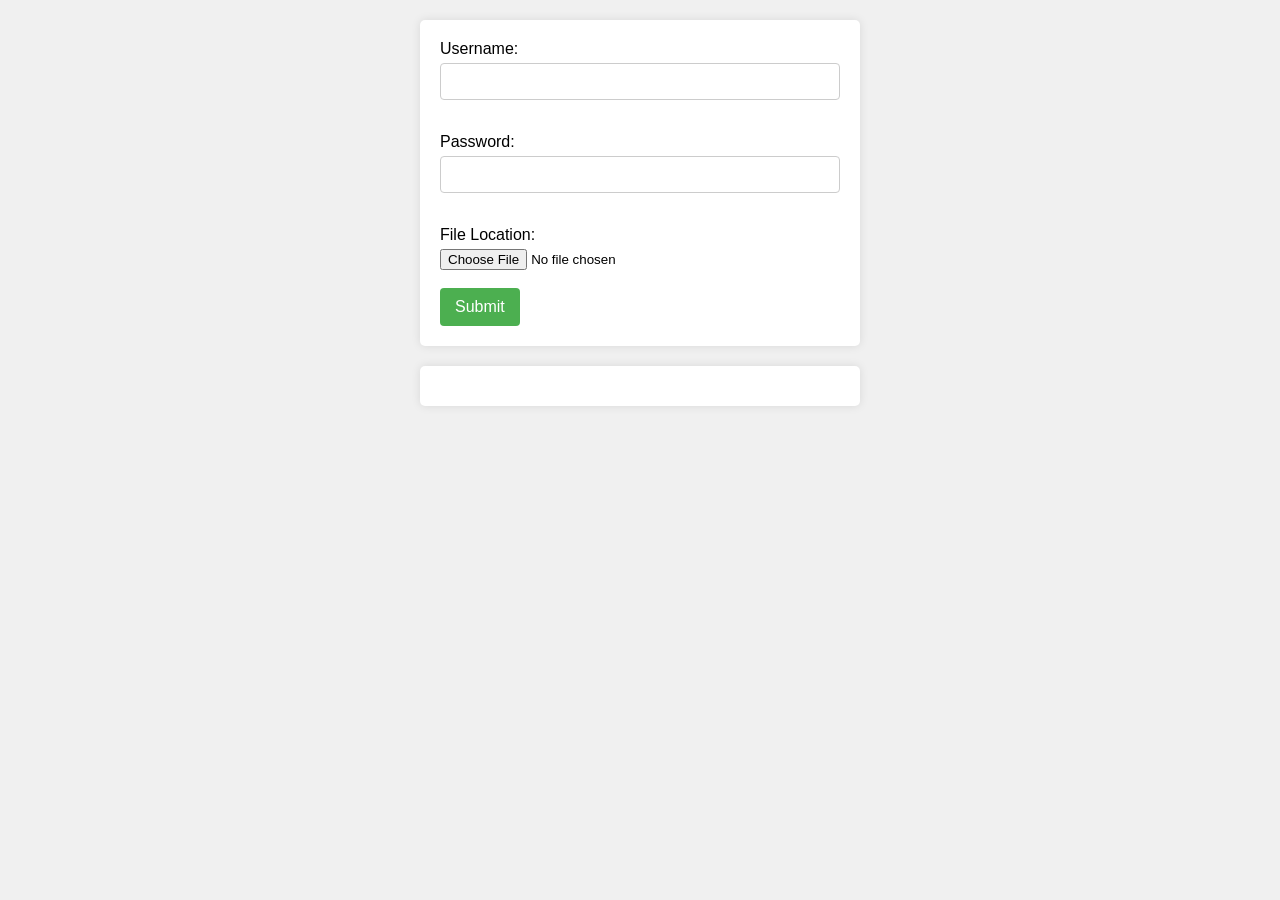
<file: WebView/WebView/Resources/Page/index.html>
<!DOCTYPE html>
<html lang="en">
<head>
    <meta charset="UTF-8">
    <meta name="viewport" content="width=device-width, initial-scale=1.0">
    <title>Form Submission</title>
    <link rel="stylesheet" href="styles.css">
</head>
<body>
    <form id="loginForm">
        <label for="username">Username:</label>
        <input type="text" id="username" name="username" required><br><br>

        <label for="password">Password:</label>
        <input type="password" id="password" name="password" required><br><br>

        <label for="file">File Location:</label>
        <input type="file" id="file" name="file" required><br><br>

        <button type="submit">Submit</button>
    </form>

    <div id="message"></div>

    <script src="script.js"></script>
</body>
</html>
</file>
<file: WebView/WebView/Resources/Page/styles.css>
﻿body {
    font-family: Arial, sans-serif;
    margin: 0;
    padding: 20px;
    background-color: #f0f0f0;
}

form {
    background-color: #fff;
    padding: 20px;
    border-radius: 5px;
    box-shadow: 0 0 10px rgba(0, 0, 0, 0.1);
    max-width: 400px;
    margin: auto;
}

label {
    display: block;
    margin-bottom: 5px;
}

input[type="text"],
input[type="password"] {
    width: calc(100% - 22px);
    padding: 10px;
    margin-bottom: 15px;
    border: 1px solid #ccc;
    border-radius: 4px;
}

button {
    background-color: #4CAF50;
    color: white;
    padding: 10px 15px;
    border: none;
    border-radius: 4px;
    cursor: pointer;
    font-size: 16px;
}

    button:hover {
        background-color: #45a049;
    }

#message {
    background-color: #fff;
    padding: 20px;
    border-radius: 5px;
    box-shadow: 0 0 10px rgba(0, 0, 0, 0.1);
    max-width: 400px;
    margin: 20px auto;
    white-space: pre-wrap;
}
</file>
